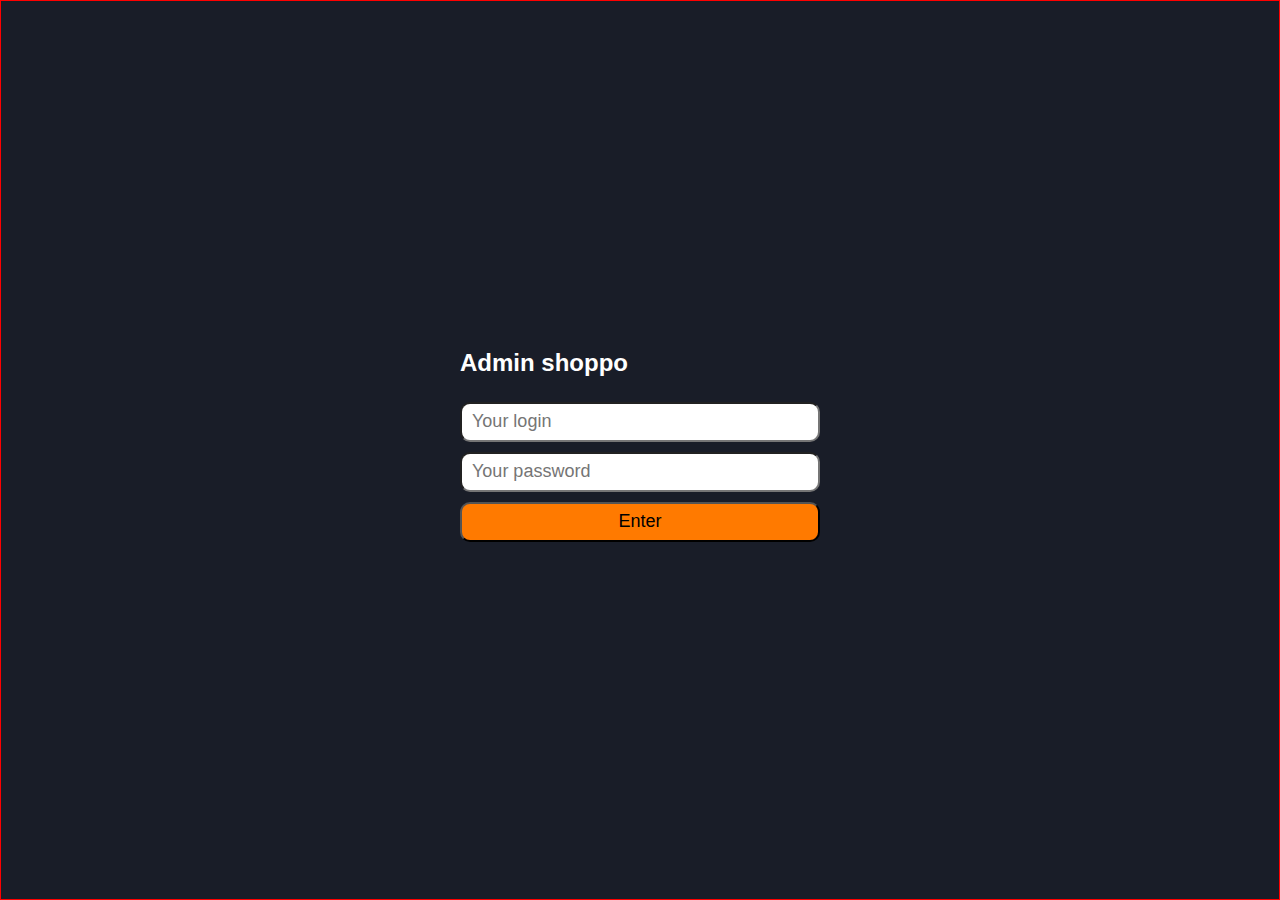
<file: index.html>
<!DOCTYPE html>
<html lang="en">
<head>
    <meta charset="UTF-8">
    <meta name="viewport" content="width=device-width, initial-scale=1.0">
    <title>Document</title>
    <link rel="stylesheet" href="./style.css">
    <link rel="stylesheet" href="./styles/home.css">
</head>
<body>
    <main>
        <form>
            <h2>
                Admin shoppo
            </h2>

            <input required type="text" placeholder="Your login" id="login">
            <input required type="text" placeholder="Your password" id="password">

            <p style="color: red; display: none;">Не вірний логін або пароль!</p>

            <button class="btn">Enter</button>
        </form>
    </main>

    <script src="./script/home.JS" type="module"></script>
</body>
</html>
</file>
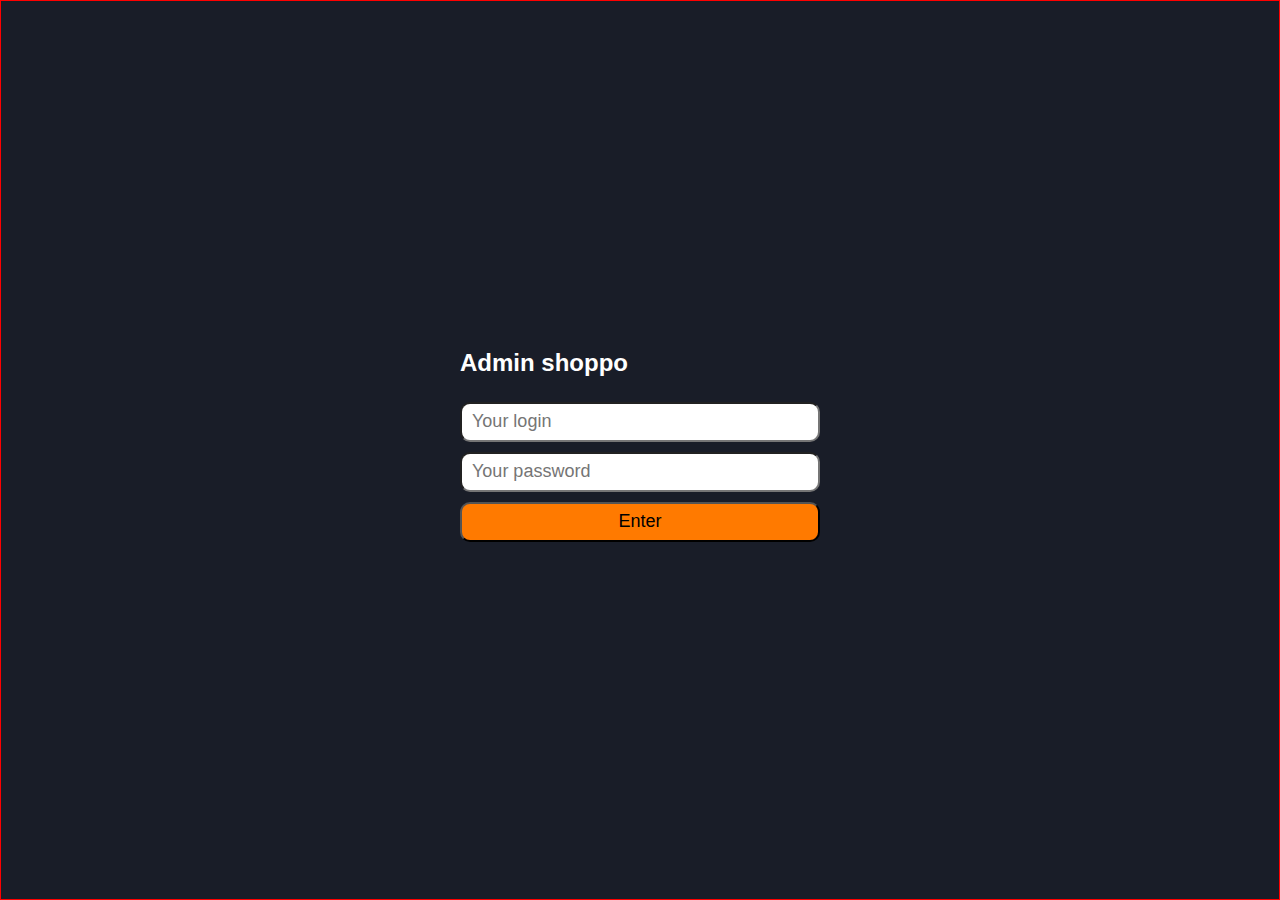
<file: pages/admins.html>
<!DOCTYPE html>
<html lang="en">
<head>
    <meta charset="UTF-8">
    <meta name="viewport" content="width=device-width, initial-scale=1.0">
    <title>Document</title>
    <link rel="stylesheet" href="../style.css">
    <link rel="stylesheet" href="../styles/admin.css">
</head>
<body>

    <div class="loader">
        <div class="loader-spinner">
            <img src="../img/loader.svg" alt="">
        </div>
    </div>

    <div class="root">
        <nav>
            <div class="nav-main">
                <p>Admin shoppo</p>
    
                <a href="./products.html">Products</a>
                <a href="./comments.html">Comments</a>
                <a href="./orders.html">Orders</a>
                <a href="./admins.html" class="active">Moderators</a>
            </div>

            <button id="logout-btn">Log out</button>
        </nav>
        <main>
            <h1>
                Moderators
            </h1>




                <div class="table_component" role="region" tabindex="0">
                <table>

                    <thead>
                        <tr>
                            <th>
                                ім'я
                            </th>
                            <th>Прізвище</th>
                            <th>Логін</th>
                            <th>Пароль</th>
                            <th>Роль</th>
                            <th>управління</th>
                        </tr>
                    </thead>
                    <tbody>
                        
                    </tbody>
                </table>
                </div>




        </main>
    </div>
    <script src="../services/verify.JS" type="module"></script>
    <script src="../services/checkRole.JS"></script>
    <script type="module" src="../script/admins.JS"></script>
</body>

</html>
</file>
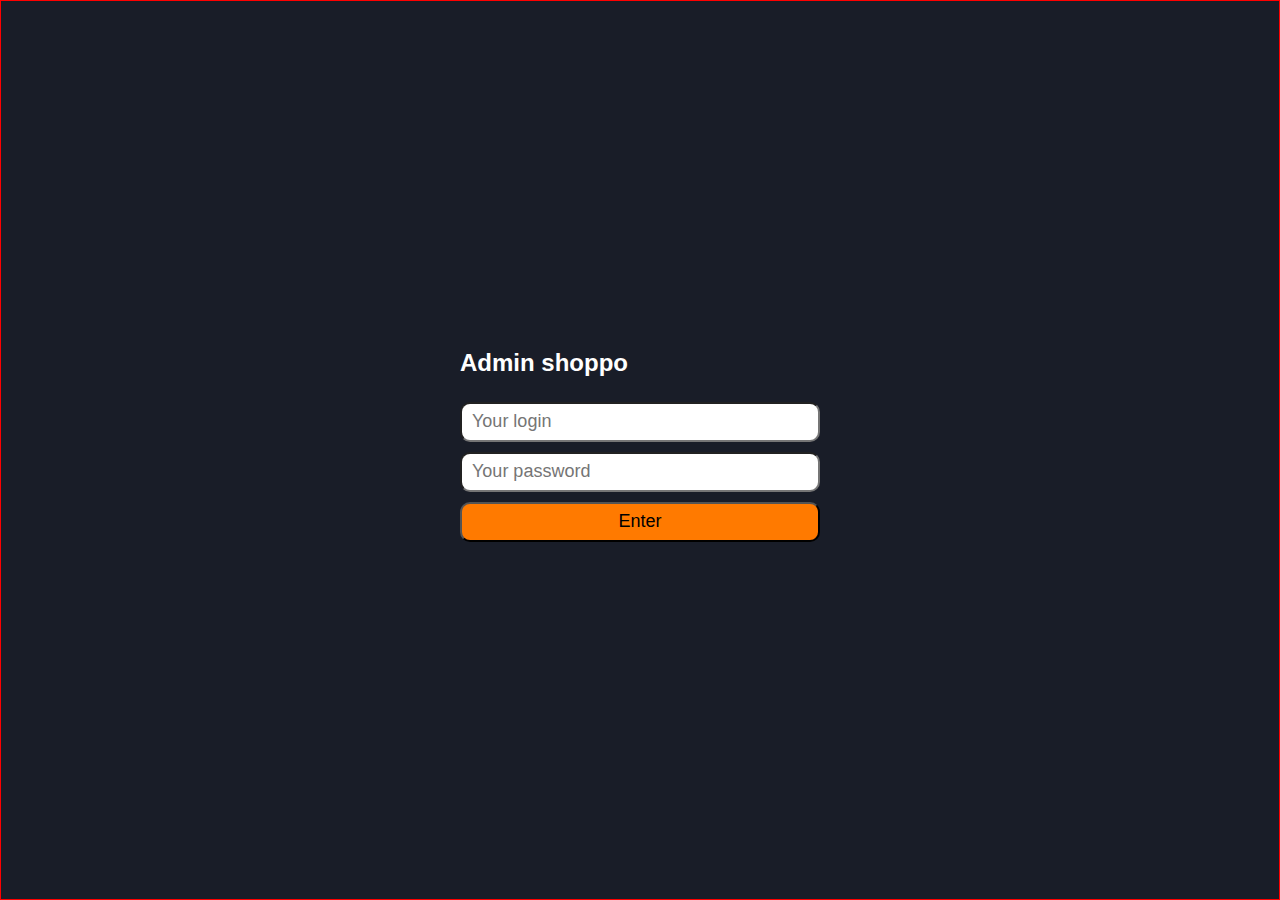
<file: pages/comments.html>
<!DOCTYPE html>
<html lang="en">
<head>
    <meta charset="UTF-8">
    <meta name="viewport" content="width=device-width, initial-scale=1.0">
    <title>Document</title>
    <link rel="stylesheet" href="../style.css">
    <link rel="stylesheet" href="../styles/comments.css">
</head>
<body>

    <div class="loader">
        <div class="loader-spinner">
            <img src="../img/loader.svg" alt="">
        </div>
    </div>

    <div class="root">
        <nav>
            <div class="nav-main">
                <p>Admin shoppo</p>
    
                <a href="./products.html">Products</a>
                <a href="./comments.html" class="active">Comments</a>
                <a href="./orders.html">Orders</a>
                <a href="./admins.html">Moderators</a>
            </div>

            <button id="logout-btn">Log out</button>
        </nav>
        <main>
            <h1>
                comments
            </h1>




                <div class="table_component" role="region" tabindex="0">
                <table>

                    <thead>
                        <tr>
                            <th>
                                Заголовок
                            </th>
                            <th>Текст</th>
                            <th>Автор</th>
                            <th>Дата</th>
                            <th>управління</th>
                        </tr>
                    </thead>
                    <tbody>
                        
                    </tbody>
                </table>
                </div>




        </main>
    </div>
    <script src="../services/verify.JS" type="module"></script>
    <script src="../services/checkRole.JS"></script>
    <script type="module" src="../script/comments.JS"></script>
</body>
</html>
</file>
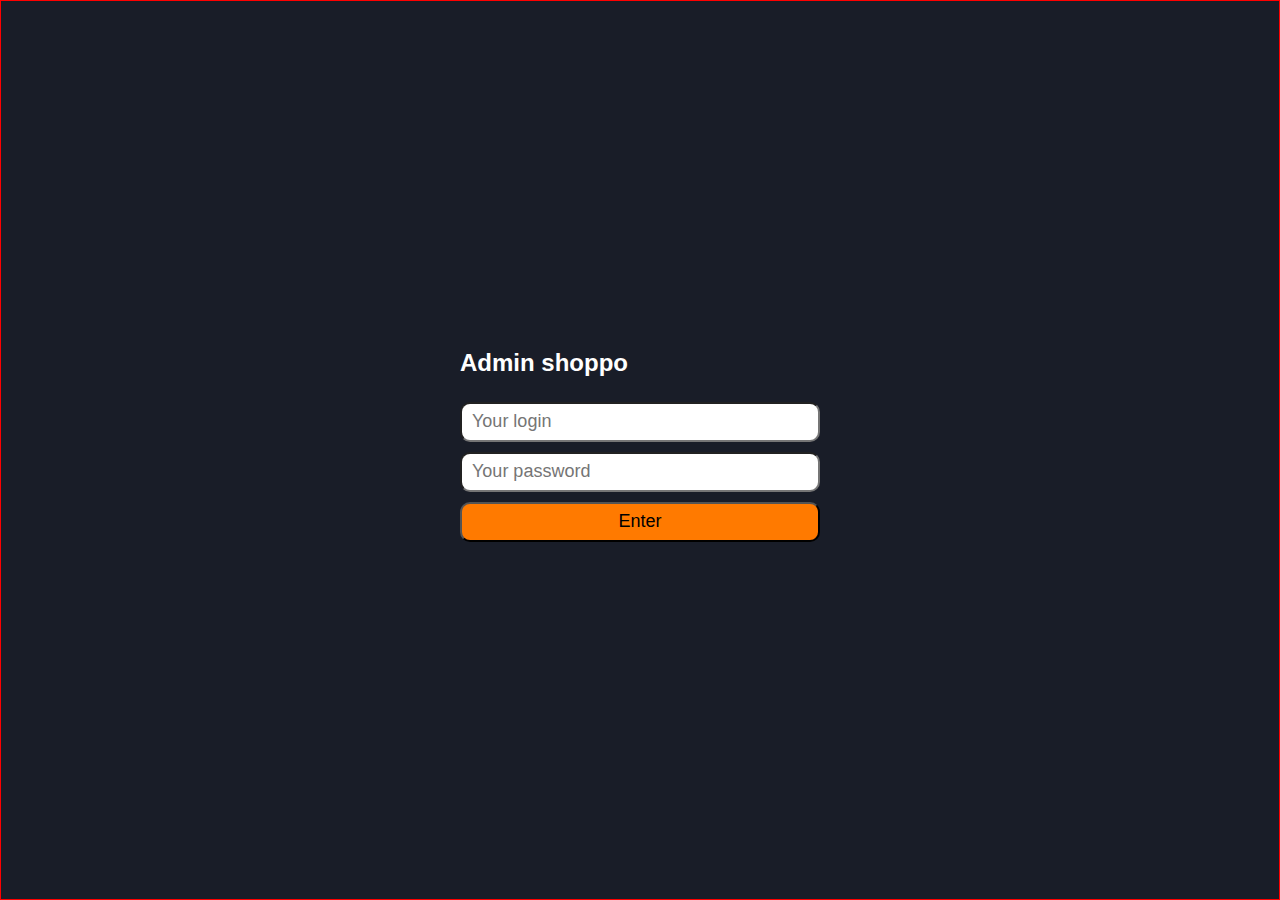
<file: pages/orders.html>
<!DOCTYPE html>
<html lang="en">
<head>
    <meta charset="UTF-8">
    <meta name="viewport" content="width=device-width, initial-scale=1.0">
    <title>Document</title>
    <link rel="stylesheet" href="../style.css">
    <link rel="stylesheet" href="../styles/orders.css">
</head>
<body>

    <div class="loader">
        <div class="loader-spinner">
            <img src="../img/loader.svg" alt="">
        </div>
    </div>

    <div class="root">
        <nav>
            <div class="nav-main">
                <p>Admin shoppo</p>
    
                <a href="./products.html">Products</a>
                <a href="./comments.html">Comments</a>
                <a href="./orders.html" class="active">Orders</a>
                <a href="./admins.html">Moderators</a>
            </div>

            <button id="logout-btn">Log out</button>
        </nav>
        <main>
            <h1>
                Замовлення
            </h1>




                <div class="table_component" role="region" tabindex="0">
                <table>

                    <thead>
                        <tr>
                            <th>
                                Клієнт
                            </th>
                            <th>телефон</th>
                            <th>адрес</th>
                            <th>продукти</th>
                            <th>сума</th>
                            <th>управління</th>
                        </tr>
                    </thead>
                    <tbody>
                        
                    </tbody>
                </table>
                </div>




        </main>
    </div>
    <script src="../services/checkRole.JS"></script>
    <script src="../services/verify.JS" type="module"></script>
    <script type="module" src="../script/orders.JS"></script>
</body>
</html>
</file>
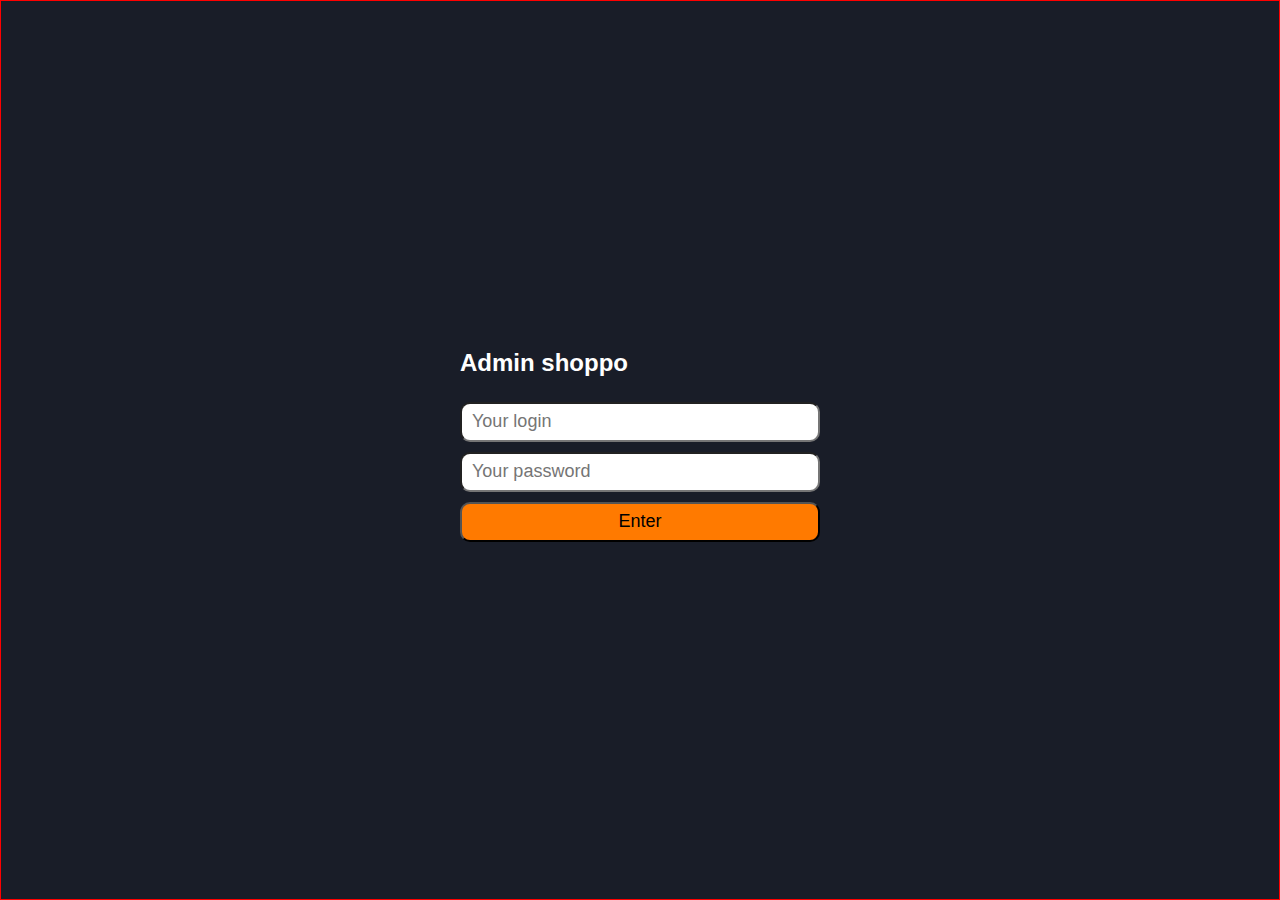
<file: pages/products.html>
<!DOCTYPE html>
<html lang="en">

<head>
    <meta charset="UTF-8">
    <meta name="viewport" content="width=device-width, initial-scale=1.0">
    <title>Document</title>
    <link rel="stylesheet" href="../style.css">
    <link rel="stylesheet" href="../styles/products.css">
</head>

<body>

    <div class="loader">
        <div class="loader-spinner">
            <img src="../img/loader.svg" alt="">
        </div>
    </div>

    <div class="root">
        <nav>
            <div class="nav-main">
                <p>Admin shoppo</p>

                <a href="./products.html" class="active">Products</a>
                <a href="./comments.html">Comments</a>
                <a href="./orders.html">Orders</a>
                <a href="./admins.html">Moderators</a>
            </div>

            <button id="logout-btn">Log out</button>
        </nav>
        <main>
            <h1>
                Products
            </h1>

            <div class="list">
                <div class="card">
                    <div class="card-content">
                        <div class="card-img">
                            <img src="https://upload.wikimedia.org/wikipedia/commons/thumb/0/0f/Grosser_Panda.JPG/640px-Grosser_Panda.JPG" alt="">
                            <div class="card-img-more">
                                <img src="https://upload.wikimedia.org/wikipedia/commons/thumb/0/0f/Grosser_Panda.JPG/640px-Grosser_Panda.JPG" alt="">
                                <img src="https://upload.wikimedia.org/wikipedia/commons/thumb/0/0f/Grosser_Panda.JPG/640px-Grosser_Panda.JPG" alt="">
                                <img src="https://upload.wikimedia.org/wikipedia/commons/thumb/0/0f/Grosser_Panda.JPG/640px-Grosser_Panda.JPG" alt="">
                            </div>
                        </div>
                        <div class="card-info">
                            <h2>
                                Title products
                            </h2>
                            <p>
                                asdasd qasdasd asdas dasdasd dasdas dasda
                                asdasda asd asdasdasdas dasdasd asdasd asdaasd
                                asdasd asdasdasd
                            </p>
                            <span>
                                400$
                            </span>
                        </div>
                        <div class="card-btn">
                            <button class="btn edit-btn">
                                Edit
                            </button>
                            <button class="btn delete-btn">
                                Delete
                            </button>
                        </div>
                    </div>
                </div>
                <div class="card">
                    <div class="card-content">
                        <div class="card-img">
                            <img src="https://upload.wikimedia.org/wikipedia/commons/thumb/0/0f/Grosser_Panda.JPG/640px-Grosser_Panda.JPG" alt="">
                            <div class="card-img-more">
                                <img src="https://upload.wikimedia.org/wikipedia/commons/thumb/0/0f/Grosser_Panda.JPG/640px-Grosser_Panda.JPG" alt="">
                                <img src="https://upload.wikimedia.org/wikipedia/commons/thumb/0/0f/Grosser_Panda.JPG/640px-Grosser_Panda.JPG" alt="">
                                <img src="https://upload.wikimedia.org/wikipedia/commons/thumb/0/0f/Grosser_Panda.JPG/640px-Grosser_Panda.JPG" alt="">
                            </div>
                        </div>
                        <div class="card-info">
                            <h2>
                                Title products
                            </h2>
                            <p>
                                asdasd qasdasd asdas dasdasd dasdas dasda
                                asdasda asd asdasdasdas dasdasd asdasd asdaasd
                                asdasd asdasdasd
                            </p>
                            <span>
                                400$
                            </span>
                        </div>
                        <div class="card-btn">
                            <button class="btn edit-btn">
                                Edit
                            </button>
                            <button class="btn delete-btn">
                                Delete
                            </button>
                        </div>
                    </div>
                </div>
                <div class="card">
                    <div class="card-content">
                        <div class="card-img">
                            <img src="https://upload.wikimedia.org/wikipedia/commons/thumb/0/0f/Grosser_Panda.JPG/640px-Grosser_Panda.JPG" alt="">
                            <div class="card-img-more">
                                <img src="https://upload.wikimedia.org/wikipedia/commons/thumb/0/0f/Grosser_Panda.JPG/640px-Grosser_Panda.JPG" alt="">
                                <img src="https://upload.wikimedia.org/wikipedia/commons/thumb/0/0f/Grosser_Panda.JPG/640px-Grosser_Panda.JPG" alt="">
                                <img src="https://upload.wikimedia.org/wikipedia/commons/thumb/0/0f/Grosser_Panda.JPG/640px-Grosser_Panda.JPG" alt="">
                            </div>
                        </div>
                        <div class="card-info">
                            <h2>
                                Title products
                            </h2>
                            <p>
                                asdasd qasdasd asdas dasdasd dasdas dasda
                                asdasda asd asdasdasdas dasdasd asdasd asdaasd
                                asdasd asdasdasd
                            </p>
                            <span>
                                400$
                            </span>
                        </div>
                        <div class="card-btn">
                            <button class="btn edit-btn">
                                Edit
                            </button>
                            <button class="btn delete-btn">
                                Delete
                            </button>
                        </div>
                    </div>
                </div>
            </div>
        </main>
    </div>
    <script src="../services/checkRole.JS"></script>
    <script src="../services/verify.JS" type="module"></script>
    <script src="../script/products.JS" type="module"></script>
</body>

</html>
</file>
<file: style.css>
* {
    margin: 0;
    padding: 0;
    box-sizing: border-box;
    font-family: Arial, "Helvetica Neue", Helvetica, sans-serif;
}

body {
    background: #191D28;
}

.btn {
    width: 360px;
    height: 40px;
    font-size: 18px;
    padding: 0 10px;
    border-radius: 10px;
    display: block;
    margin-top: 10px;
    margin-bottom: 10px;
    color: black;
    background-color: #FF7A00;
}

.root {
    min-height: 100vh;
    display: flex;
}

nav {
    height: 100vh;
    background-color: #0F1117;
    display: flex;
    flex-direction: column;
    justify-content: space-between;
    padding: 20px;
    width: 240px;
    position: sticky;
    top: 0;
}

.nav-main {
    display: flex;
    flex-direction: column;
    gap: 20px;
}

.nav-main a {
    text-decoration: none;
    color: white;
    font-size: 20px;
}

.nav-main p,
h1 {
    font-size: 24px;
    color: white;
    margin-bottom: 10px;
}

nav button {
    background: none;
    border: none;
    color: white;
    font-size: 24px;
    width: fit-content;
}

.nav-main .active {
    color: #FF7A00;

}

main {
    padding: 20px;
    flex: 1;
}

.list {
    display: flex;
    flex-direction: column;
    gap: 10px;
    width: 100%;
}

.card {
    background: #0F1117;
    width: 100%;
    border-radius: 10px;
    overflow: hidden;
    color: white;
}

.loader{
    position: fixed;
    top: 0;
    left: 0;
    z-index: 9999;
    background: black;
    width: 100%;
    height: 100vh;
    display: flex;
    justify-content: center;
    align-items: center;
}

.loader.disabled{
    display: none;
}
</file>
<file: styles/home.css>
input{
    width: 360px;
    height: 40px;
    font-size: 18px;
    padding: 0 10px;
    border-radius: 10px;
    display: block;
    margin-top: 10px;
    margin-bottom: 10px;
}

h2{
    font-size: 24px;
    color: white;
    margin-bottom: 25px;
}

main{
    border: 1px solid red;
    min-height: 100vh;
    display: flex;
    align-items: center;
    justify-content: center;
}
</file>
<file: styles/admin.css>
h1{
    margin-bottom: 30px;
}

.table_component {
    overflow: auto;
    width: 100%;
}

.table_component table {
    border: 1px solid #FF7A00;
    height: 100%;
    width: 100%;
    table-layout: fixed;
    border-collapse: collapse;
    border-spacing: 1px;
    text-align: center;
}

.table_component caption {
    caption-side: top;
    text-align: left;
}

.table_component th {
    border: 1px solid #FF7A00;
    background-color: #000000;
    color: #ffffff;
    padding: 5px;
}

.table_component td {
    border: 1px solid #FF7A00;
    background-color: #191D28;
    color: #ffffff;
    padding: 5px;
}

.dlt{
    background-color: red;
    color: white;
    cursor: pointer;
    border-radius: 5px;
    padding: 10px 25px;
    font-size: 16px;
    font-weight: 700;
    border: none;
    transition: 0.3s;
}

.dlt:hover{
    background-color: rgb(175, 0, 0);
}
</file>
<file: styles/comments.css>
h1{
    margin-bottom: 30px;
}

.table_component {
    overflow: auto;
    width: 100%;
}

.table_component table {
    border: 1px solid #FF7A00;
    height: 100%;
    width: 100%;
    table-layout: fixed;
    border-collapse: collapse;
    border-spacing: 1px;
    text-align: center;
}

.table_component caption {
    caption-side: top;
    text-align: left;
}

.table_component th {
    border: 1px solid #FF7A00;
    background-color: #000000;
    color: #ffffff;
    padding: 5px;
}

.table_component td {
    border: 1px solid #FF7A00;
    background-color: #191D28;
    color: #ffffff;
    padding: 5px;
}

.dlt{
    background-color: red;
    color: white;
    cursor: pointer;
    border-radius: 5px;
    padding: 10px 25px;
    font-size: 16px;
    font-weight: 700;
    border: none;
    transition: 0.3s;
}

.dlt:hover{
    background-color: rgb(175, 0, 0);
}
</file>
<file: styles/orders.css>
h1{
    margin-bottom: 30px;
}

.table_component {
    overflow: auto;
    width: 100%;
}

.table_component table {
    border: 1px solid #FF7A00;
    height: 100%;
    width: 100%;
    table-layout: fixed;
    border-collapse: collapse;
    border-spacing: 1px;
    text-align: center;
}

.table_component caption {
    caption-side: top;
    text-align: left;
}

.table_component th {
    border: 1px solid #FF7A00;
    background-color: #000000;
    color: #ffffff;
    padding: 5px;
}

.table_component td {
    border: 1px solid #FF7A00;
    background-color: #191D28;
    color: #ffffff;
    padding: 5px;
}

.dlt{
    background-color: red;
    color: white;
    cursor: pointer;
    border-radius: 5px;
    padding: 10px 25px;
    font-size: 16px;
    font-weight: 700;
    border: none;
    transition: 0.3s;
}

.dlt:hover{
    background-color: rgb(175, 0, 0);
}

select{
    padding: 9px;
    display: block;
    border-radius: 5px;
    
}
</file>
<file: styles/products.css>
.card-content{
    display: flex;
    gap: 10px;
    overflow: hidden;
}

h1{
    margin-bottom: 30px;
}

.card-img{
    display: flex;
    gap: 5px;
}

.card-img img{
    object-fit: contain;
    width: 240px;
    height: 310px;
    background: white;
}

.card-img-more{
    display: flex;
    flex-direction: column;
    justify-content: space-between;
    gap: 5px;
}

.card-img-more img{
    width: 70px;
    height: 100px;
}

.card-info{
    padding: 10px;
}

.card-info h2{
    margin-bottom: 20px;
}

.card-info p{
    margin-bottom: 20px;
}

.card-info span{
    font-size: 22px;
    display: flex;
    gap: 10px;
}

.card-info span span{
    font-size: 18px;
    color: white;
    text-decoration: line-through;
}

.card-btn{
    flex-shrink: 0;
    width: 120px;
    padding: 0 20px;
}

.card-btn .btn{
    width: 100%;
    cursor: pointer;
}

.card-btn .btn:nth-child(2) {
    background-color: red;
}
</file>
